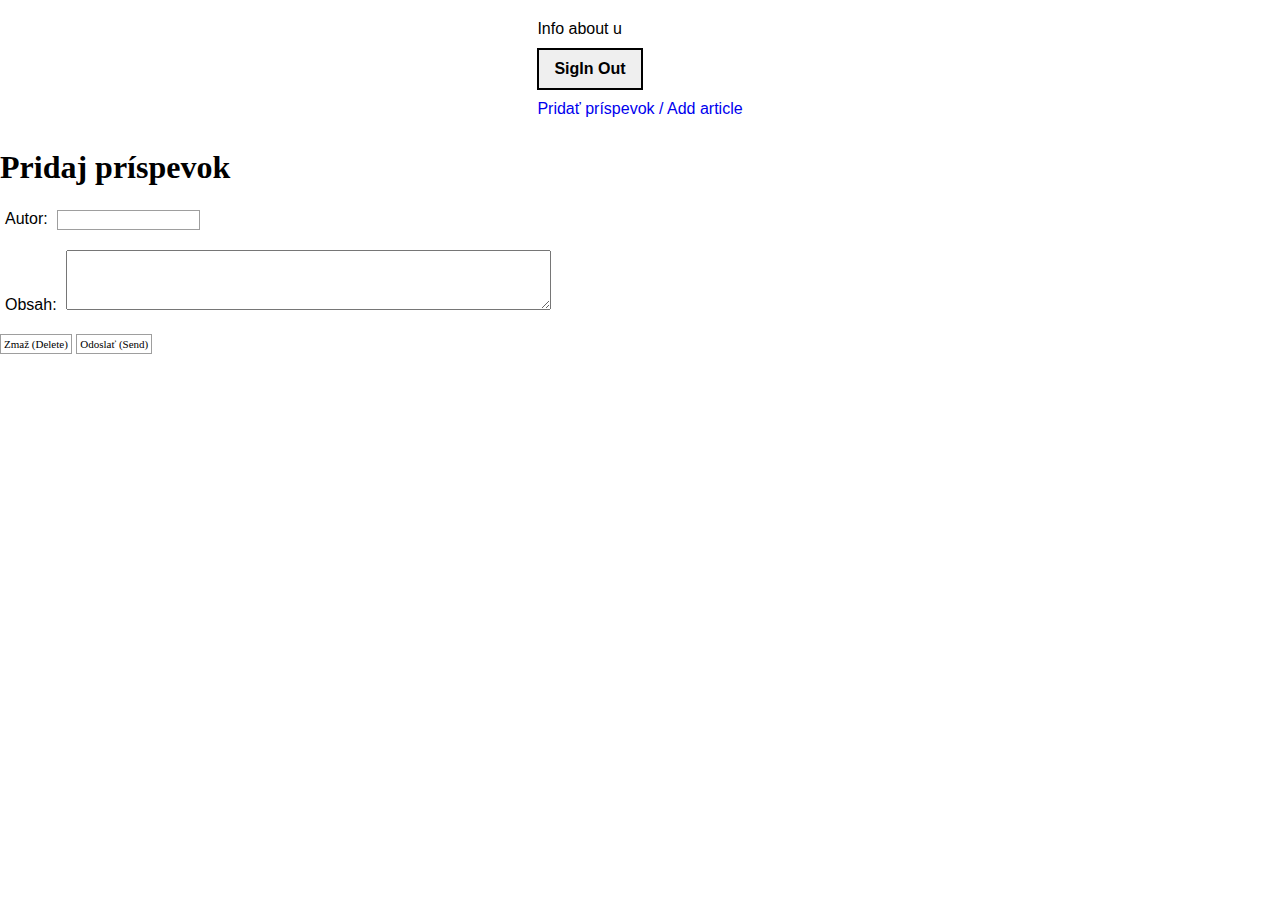
<file: public/AddArt.html>
<!DOCTYPE html>
<html lang="sk">
<head>
    <meta charset="UTF-8">
    <!--<meta name="google-signin-client_id" content="739447374919-iij0b3qqlnaa4eidj70m2k543n4j3675.apps.googleusercontent.com">-->
    <meta name="google-signin-client_id" content="340908556313-u7o6eeuqi5e1l4g1l6ips319d1ojndhj.apps.googleusercontent.com">
    <title>Stránka s prihlásením</title>
    <link rel="stylesheet" href="css/normalize.css" />
    <link rel="stylesheet" href="css/style.css" media="screen"/>

</head>
<body>

    <div class = "ggglesig">
        <aside id="googleSignIn">
          <div id="SignInButton"></div>
          <div id="SignedIn">
              Info about u <span id="userName"></span> 
          </div>
        <div><button onclick="signOut()">SigIn Out</button></div>
        <a href="AddArt.html">Pridať príspevok / Add article</a>
      </aside>
</div>


<h1>Pridaj príspevok</h1>


<form>
    <label for="name">Autor:</label>
    <input type="text" name="name" id="name" size="20"
           maxlength="100"/>

    <br><br>


    <label for="artcl">Obsah:</label>

    <textarea name="artcl" id="artcl"  cols="50" rows="3"></textarea>
    <br><br>

    <input type="reset" value="Zmaž (Delete)" />
    <input type="submit" value="Odoslať (Send)" />
</form>



<script src="js/GoogleSigIn.js"></script>
<script src="https://apis.google.com/js/platform.js?onload=startGSingIn" async defer></script>
</body>
</html>
</file>
<file: public/css/style.css>
*{
    margin:0;
    box-sizing:border-box;
}
body{
    max-height: 100%;
    overflow-y: scroll;
    overflow-x: hidden;

}
article{
    padding-left: 200px;
    padding-top: 20px;
    margin: 10px;

}
main{
    width: 100%;
    justify-content: center;
}
a{
    text-decoration: none;
    max-width: 300px;
}
h1{
    font-family: 'Times New Roman',sans-serif;
}
div {
    display: block;
    
}
.article4{
padding-top: 8px;
padding-bottom: 8px;
}
.menulisthead{
    width: 100%;
    margin: 0 auto;
    display:flex;
    background-color: black; 
    justify-content:space-between;
    position:fixed;
    padding:15px 20px ;
}
.menulist{
    width: 100%;
    max-width: 550px;
    padding-top:10px;
    display: flex;
    justify-content: space-between;
}
.menulist_item{
    display: flex;
    align-items: center;
    font-family:tahoma,sans-serif;
    color: white;
    font-size: 15px;
    font-weight: 900;
    text-decoration: none;
}


.commentin{
    padding-top: 10px;
  
}


#home{
    height: 855px; 
}
.shortinfo{
    max-width: 100%;
    height: 100%; 
    margin: 0 auto;
    display: flex; 
    align-items: center; 
    justify-content: center;
    flex-direction: column;
}
.menu__line {
    display: none;
}



#title_crp{
    border-bottom: 2px solid black;
    padding-bottom: 20px;
    font-family: Tahoma,sans-serif;
    font-size: 70px;
    color:white;
}
.Bitcoin{
    width: 100%;
    padding: 10px 0;
    display: flex;
    justify-content: center;
    background-color: black;
}
.Bnb{
    width: 100%;
    padding: 10px 0;
    display: flex;
    justify-content: center;
    background-color: black;
}
#about{
    min-width: 1000px;
    margin: 0 auto;
    display: flex;
    padding: 67px 20px 79px;
    justify-content: center;
}
#about_inner{
    margin: 0 auto;
    max-width: 980px;
}
#title_about{
    border-bottom: 2px solid black;
    padding-bottom: 20px;
    font-family: Tahoma,sans-serif;
    font-size: 50px;
    
    color:black;
}
.article_text_about_right{

    animation-duration: 3s;
  animation-name: slideinright;
    width: 100%;
    color: white;
    margin: 0 15px;
    margin-top: 50px;
    line-height: 22px;
    font-size: 17px;
    max-width: 556px;
    padding: 0 15px;
}
.article_text_about_left{
    animation-duration: 3s;
  animation-name: slideintop;
    width: 100%;
    color: white;
    margin: 0 15px;
    margin-top: 50px;
    line-height: 22px;
    font-size: 17px;
    max-width: 556px;
    padding: 0 15px;
}
.text_about_right{
    animation-duration: 3s;
  animation-name: slideinright;
    width: 100%;
    color: black;
    margin: 0 15px;
    margin-top: 50px;
    line-height: 22px;
    font-size: 17px;
    max-width: 556px;
    padding: 0 15px;
}
.text_about_left{
    animation-duration: 3s;
    animation-name: slideintop;
      width: 100%;
      color: black;
      margin: 0 15px;
      margin-top: 50px;
      line-height: 22px;
      font-size: 17px;
      max-width: 556px;
      padding: 0 15px;
}
@keyframes slideinright {
    from {
      margin-left: 100%;
      width: 300%;
    }
  
    to {
      margin-left: 2%;
      width: 100%;
    }
  }
  @keyframes slideintop {
    from {
      margin-top: 100%;
      width: 300%;
    }
  
    to {
      margin-top: 7%;
      width: 100%;
    }
  }
#button{
     margin-top: 30px;
     margin-left: 250px;
}
#about_button{
    padding: 10px 15px;
    
    border: 2px solid black;
    white-space: nowrap;
    font-family: Tahoma,sans-serif;
    color: black;
    font-weight: bolder;
    text-decoration: none;
}
button{
    padding: 10px 15px;
    margin: 10px 0;
    border: 2px solid black;
    white-space: nowrap;
    font-family: Tahoma,sans-serif;
    color: black;
    font-weight: bolder;
    text-decoration: none;
}
.video{
    width: 100%;
    padding: 200px 0;
    background-color: black;
    display: flex;
    justify-content: center;
    align-items: center;
    flex-direction: column;
}
.video_play{
    background: url(../fig/video/play.png) no-repeat;
    background-position: 60% 50%;
    width: 100px;
    height: 100px;
    border: 4px solid white;
    border-radius: 50%;
    display: flex;
    justify-content: center;
    align-items: center;
    padding: 10px 10px;
    margin-bottom: 30px;
}
.video_title{
    font-family: sans-serif;
    color: white;
    white-space: nowrap;
}
#article{
    width: 100%;
    height: 650px;
    padding-top: 20px;
    background-color: black;
    
    justify-content: center;
}
#article_inner{
    margin: 20px auto;
    max-width: 1080px;


}
#title_article{
    display: flex;
    justify-content: center;
    border-bottom: 2px solid white;
    padding-bottom: 20px;
    font-family: Tahoma,sans-serif;
    font-size: 50px;
    color:white;
}
.articles{
    display: flex;
    font-family: Tahoma,sans-serif;
    font-size: 50px;
    padding-top: 20px;
    color:white;
}
.svg_img{
    display: flex;
    justify-content: center;
}
.review{
    width: 100%;
    

    justify-content: center;

}
#target{
    display: flex;
    justify-content: center;
    margin: 20px;
}
section{
    margin: 20px;
}
#opinions_title{
    margin: 10px 0;
}
.title_review{
    display: flex;
    justify-content: center;
    padding: 15px 0 30px;
    padding-bottom: 20px;
    font-family: Tahoma,sans-serif;
    font-size: 40px;
}
.title_info{
    display: flex;
    justify-content: center;
    padding: 5px 0 30px;
    padding-bottom: 10px;
    font-family: Tahoma,sans-serif;
    font-size: 20px;
}
.form{
    display: flex;
    justify-content: center;
}
.form_nickname{
    display: flex;
    margin: 10px 15px;
    max-width: 100%;
    width: 300px;
    background: 0 0;
    padding: 10px 10px;
    font-family: Tahoma,sans-serif;
    font-size: 15px;
}
.form_email{
    display: flex;
    margin: 10px 15px;
    max-width: 100%;
    width: 300px;
    background: 0 0;
    padding: 10px 10px;
    font-family: Tahoma,sans-serif;
    font-size: 15px;
}
.form_url{
    display: flex;
    margin: 10px 15px;
    max-width: 100%;
    width: 300px;
    background: 0 0;
    padding: 10px 10px;
    font-family: Tahoma,sans-serif;
    font-size: 15px;
}
.radio_favourite{
    display: flex;
    align-items: center;
    flex-direction: column;
}
.button_favourite{
    display: flex;
    justify-content: center;
    
}
.button_click{
    margin: 0 30px;
}
input{
    border:1px solid #9E9E9E;
    color: #000000;
    padding: 3px;
    margin-top: 2px;
    margin-bottom: 2px;
    font-size: 11px;
    font-family: Verdana;
    background: #FFF;
}
label{
    padding:0 5px;
}
footer{
    display: flex;
    align-items: center;
    flex-direction: column;
    width: 100%;
     background: url(../fig/footer/footer-bg.jpg) no-repeat; 
   
    background-size: cover;
}
.footer_btn{
     margin: 20px;
}
#footer_button{
    padding: 10px 15px;
    
    border: 2px solid white;
    white-space: nowrap;
    font-family: Tahoma,sans-serif;
    color: white;
    font-weight: bolder;
    text-decoration: none;
}
.footer_info{
    width: 100%;
    max-width: 990px;
    padding: 70px 60px 70px;
    color:white;
    font-family:Tahoma,sans-serif;
    font-size: 15px;
    line-height: 25px;
    letter-spacing: .35px;

}
.footer_inner{
    display: flex;
    justify-content: center;
    flex-wrap: wrap;
    padding-bottom: 60px;
}
#footer_left{
    max-width: 290px;

}
#footer_center{
    max-width: 290px;
}
.footer_title{
    padding: 5px 0 20px;
    font-size: 15px;
    font-weight: 900;
    text-transform: uppercase;
    letter-spacing: .75px;
}
#footer_addres{
    display: block;
    padding: 0 0 0 20px;
    background-image: url(../fig/footer/marker-icon.png);
    background-repeat: no-repeat;
    text-decoration: none;
    color: white;
    font-family: Tahoma,sans-serif;
    font-size: 15px;
    line-height: 25px;
    letter-spacing: .35px;
    margin-bottom: 10px;
}
#footer_mail{
    display: block;
    padding: 0 0 0 20px;
    background-image: url(../fig/footer/mail-icon\ \(2\).png);
    background-repeat: no-repeat;
    text-decoration: none;
    color: white;
    font-family: Tahoma,sans-serif;
    font-size: 15px;
    line-height: 25px;
    letter-spacing: .35px;
}
.footer_right{
    max-width: 290px;
    align-items: center;
}
.footer_title{
    display: flex;
    padding: 15px 0 30px;
    font-size: 15px;
    font-weight: 900;
    text-transform: uppercase;
    letter-spacing: .75px;
}


#footer_copy{
    display: flex;
    justify-content: space-between;
    margin-left: 35px;
}
.imgarticle{
    padding-top:61px;
    display: flex;
    justify-content: center;
}
.aboutBitcoin{
    text-align: center;
    max-width: 980px;
    color: white ;
    font-family:Tahoma,sans-serif;
    font-size: 15px;
    line-height: 25px;
    letter-spacing: .35px;
    padding-top: 10px;
    
}
.aboutEthereum{
    text-align: center;
    max-width: 980px;
    color: white ;
    font-family:Tahoma,sans-serif;
    font-size: 15px;
    line-height: 25px;
    letter-spacing: .35px;
    padding-top: 10px;
}

ul{
    list-style-type: none;
    
}
li{
    padding-left:12px;

}
ol{
    list-style-type: circle;
    list-style-position:inside;
}
.Halving{
    text-align: center;
}
.titleart{
    padding: 10px 0;
}
#tablearticle{
    padding: 10px 0;
    width: 100%;
    border-color: grey;
    margin-bottom: 2rem;
    font-family: latoregular,sans-serif;
    text-align: left;
}

th{
    display: table-cell;
    vertical-align: inherit;
    background-color: #0a264d;
    color: #fff;
    padding: 1rem 1rem;
}
.ggglesig{
    display: flex;
    justify-content: center;
    align-items: center;
    margin: 10px 0;
}
#googleSignIn{
    align-items: flex-end;
    margin: 10px 0;
}
.hiddenElm {display:none;}


.showElm {display:block;}
tr{
    display: table-row;
    padding: 1rem 1rem;
    vertical-align: inherit;
    border-color: inherit;
}
td{
    padding: 1rem 1rem;
    border-left: 1px solid #00c5e8;
    border-right: 1px solid #00c5e8;
    border-bottom: 1px dashed  #1555cc;
}
tfoot{
    text-align: center;
}

.menulist_item:hover{
    transition: all .8s;
    color: gray;
    transform: scale(1.2);
    cursor:pointer;
}
@media screen and (max-width:675px){
 .shortinfo{
    min-width: 700px;
}
h1{
    font-weight:lighter;
}
.Bitcoin{   
    color: black;
    background-color: silver;


}
}
.shortinfo::before{
    width: 1000px;
    content: '';

    position: absolute; 
    z-index: -1; 
    background-image: url(../fig/cryptocurrency/cryptocurrency.jpg);
    background-repeat: no-repeat;
	background-size: cover;
    height: 750px; 
   filter: blur(4px);
}
#about_button:hover{
    transition: all .8s;
    background-color:black;
    color:white;
    cursor:pointer;
}


#footer_button:hover{
    transition: all .8s;
    background-color:white;
    color:black;
    cursor:pointer;
}
.button_click:hover{
    transition: all .8s;
    transform: scale(1.05);
    cursor:pointer;
}
.articles:hover{
    transition: all .8s;
    transform: scale(1.05);
    cursor:pointer;
}
.video_play:hover{
    transition: all .8s;
    background-color:gray;
    transform:rotate(360deg);
    cursor:pointer;
}

.form_nickname:required{
   border:1px solid green ;
}
.form_email:required{
    border:1px solid green ;
}
#opinion:required{
border:1px solid green ;
}
</file>
